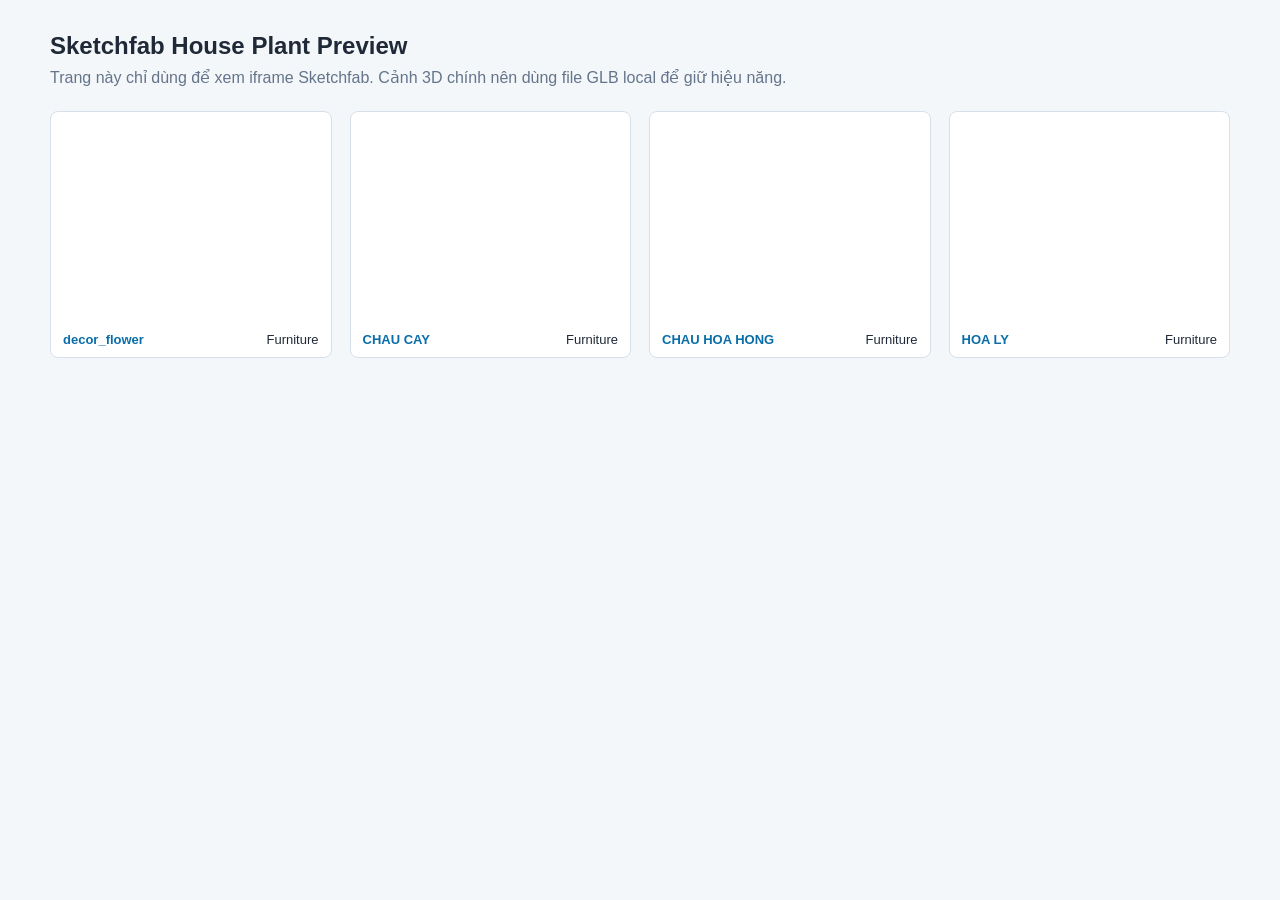
<file: Đồ 3D decord/House plant/sketchfab-preview.html>
<!DOCTYPE html>
<html lang="vi">
<head>
  <meta charset="UTF-8">
  <meta name="viewport" content="width=device-width, initial-scale=1.0">
  <title>Sketchfab House Plant Preview</title>
  <style>
    body {
      margin: 0;
      min-height: 100vh;
      background: #f4f7f9;
      color: #1f2937;
      font-family: "Segoe UI", Arial, sans-serif;
    }

    main {
      width: min(1180px, calc(100% - 32px));
      margin: 0 auto;
      padding: 32px 0;
    }

    h1 {
      margin: 0 0 8px;
      font-size: 24px;
    }

    p {
      margin: 0 0 24px;
      color: #64748b;
    }

    .grid {
      display: grid;
      grid-template-columns: repeat(auto-fit, minmax(260px, 1fr));
      gap: 18px;
    }

    article {
      overflow: hidden;
      border: 1px solid #d7e0ea;
      border-radius: 8px;
      background: #ffffff;
    }

    iframe {
      display: block;
      width: 100%;
      aspect-ratio: 4 / 3;
    }

    footer {
      display: flex;
      justify-content: space-between;
      gap: 12px;
      padding: 10px 12px;
      font-size: 13px;
    }

    a {
      color: #0b6ea8;
      font-weight: 700;
      text-decoration: none;
    }
  </style>
</head>
<body>
  <main>
    <h1>Sketchfab House Plant Preview</h1>
    <p>Trang này chỉ dùng để xem iframe Sketchfab. Cảnh 3D chính nên dùng file GLB local để giữ hiệu năng.</p>
    <section class="grid" id="plant-grid"></section>
  </main>

  <script type="module">
    import { SKETCHFAB_PLANTS, createSketchfabPlantEmbed } from "./sketchfab-plants.js";

    const grid = document.getElementById("plant-grid");
    SKETCHFAB_PLANTS.forEach(plant => {
      const card = document.createElement("article");
      card.appendChild(createSketchfabPlantEmbed(plant));
      card.insertAdjacentHTML("beforeend", `
        <footer>
          <a href="${plant.modelUrl}" target="_blank" rel="nofollow">${plant.title}</a>
          <span>${plant.author}</span>
        </footer>
      `);
      grid.appendChild(card);
    });
  </script>
</body>
</html>
</file>
